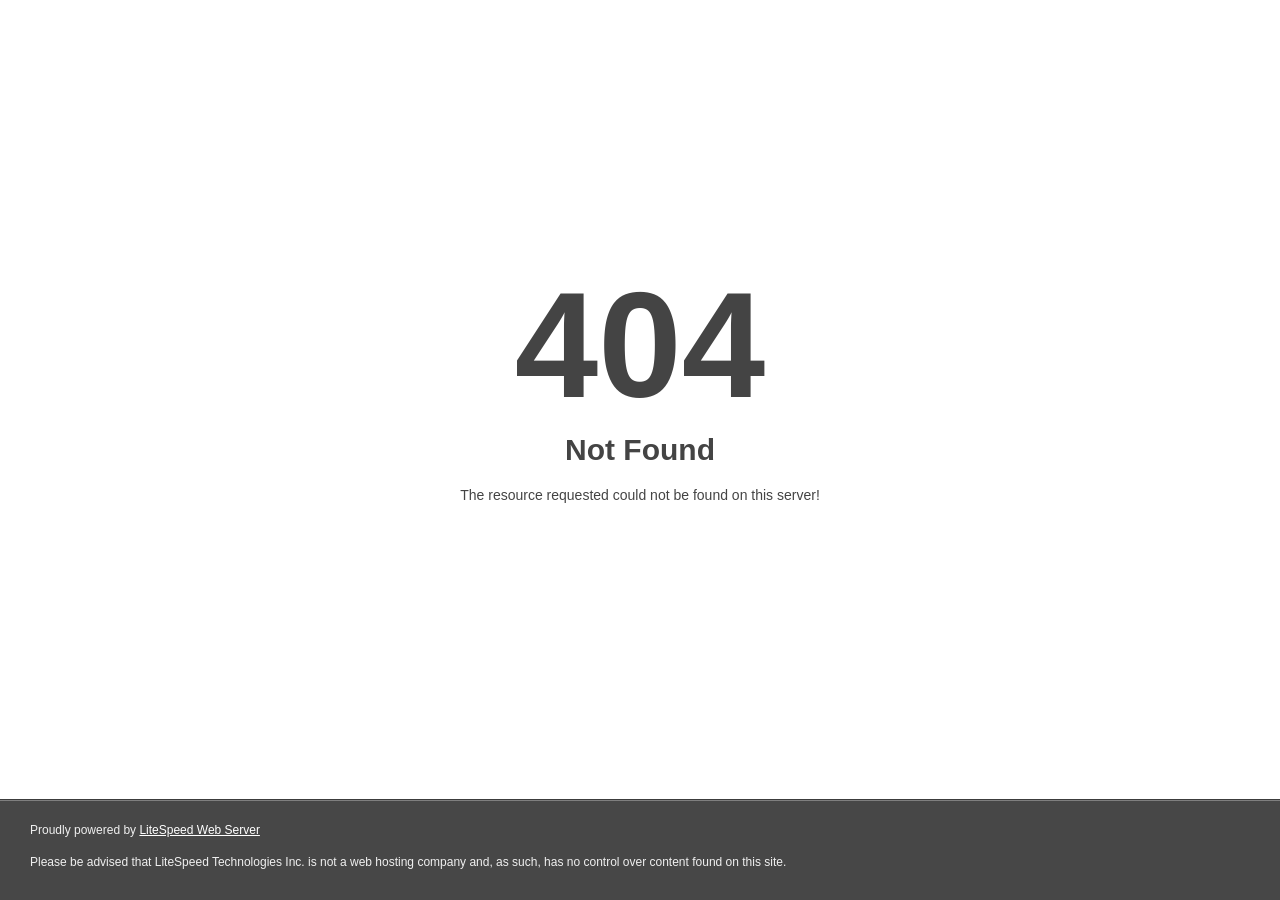
<file: sili/static/assets/css/owl.video.play.html>
<!DOCTYPE html>
<html style="height:100%">
<head>
<meta name="viewport" content="width=device-width, initial-scale=1, shrink-to-fit=no" />
<title> 404 Not Found
</title></head>
<body style="color: #444; margin:0;font: normal 14px/20px Arial, Helvetica, sans-serif; height:100%; background-color: #fff;">
<div style="height:auto; min-height:100%; ">     <div style="text-align: center; width:800px; margin-left: -400px; position:absolute; top: 30%; left:50%;">
        <h1 style="margin:0; font-size:150px; line-height:150px; font-weight:bold;">404</h1>
<h2 style="margin-top:20px;font-size: 30px;">Not Found
</h2>
<p>The resource requested could not be found on this server!</p>
</div></div><div style="color:#f0f0f0; font-size:12px;margin:auto;padding:0px 30px 0px 30px;position:relative;clear:both;height:100px;margin-top:-101px;background-color:#474747;border-top: 1px solid rgba(0,0,0,0.15);box-shadow: 0 1px 0 rgba(255, 255, 255, 0.3) inset;">
<br>Proudly powered by  <a style="color:#fff;" href="http://www.litespeedtech.com/error-page">LiteSpeed Web Server</a><p>Please be advised that LiteSpeed Technologies Inc. is not a web hosting company and, as such, has no control over content found on this site.</p></div></body></html>
</file>
